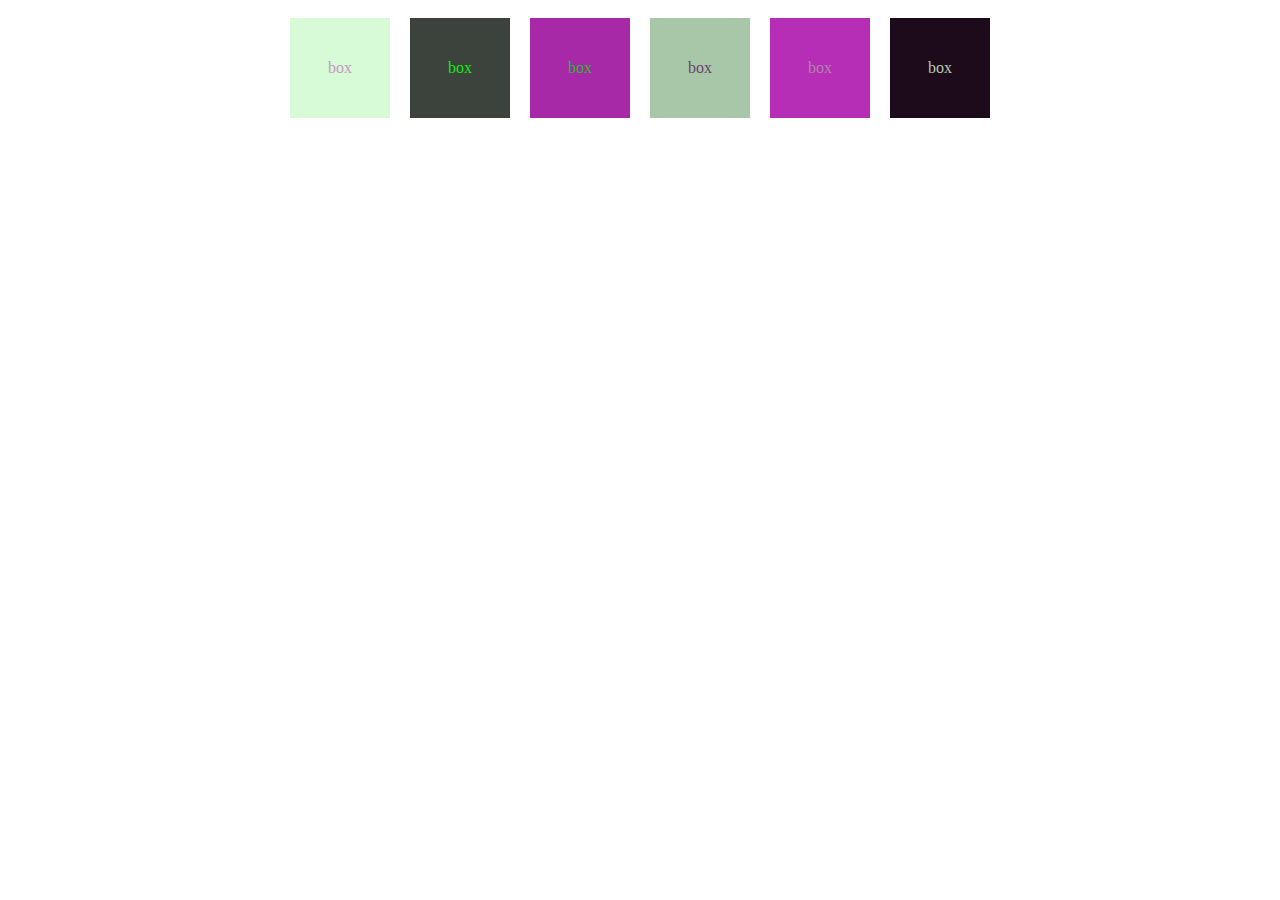
<file: scrpti javascript/getelement.html>
<!DOCTYPE html>
<html lang="en">
<head>
    <meta charset="UTF-8">
    <meta name="viewport" content="width=device-width, initial-scale=1.0">
    <title>Document</title>
    <style>
        .container {
            display: flex;
            flex-wrap: wrap;
            justify-content: center;
        }
        .box {
            width: 100px;
            height: 100px;
            margin: 10px;
            display: flex;
            align-items: center;
            justify-content: center;
        }
      </style>  
</head>
<body>
    <div class="container">
        <div class="box">box</div>
        <div class="box">box</div>
        <div class="box">box</div>
        <div class="box">box</div>
        <div id="sh" class="box">box</div>
        <div class="box">box</div>

    </div>
    
    <script src ="getelement.js"></script>
            
    
</body>
</html>
</file>
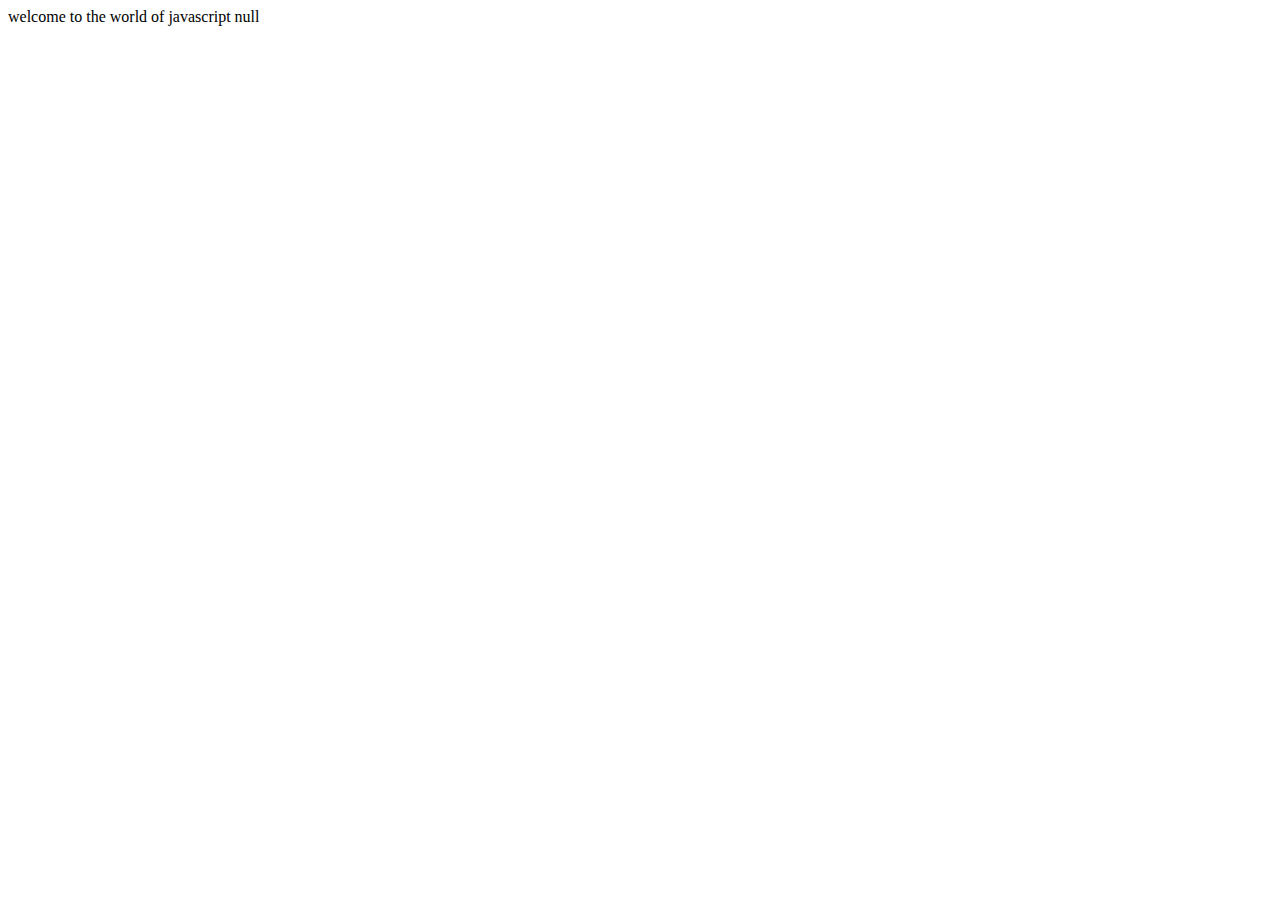
<file: scrpti javascript/storvalinbro.html>
<!DOCTYPE html>
<html lang="en">
<head>
    <meta charset="UTF-8">
    <meta name="viewport" content="width=device-width, initial-scale=1.0">
    <title>Document</title>
</head>
<body>
    <script>
        if(localStorage.getItem("name")) {
            let storedName = localStorage.getItem("name");
            document.write("Welcome back to the world of JavaScript, " + storedName + "<br>");
        } else
        {
            
        let a=prompt("Enter your name");
        document.write("welcome to the world of javascript " + a + "<br>");
       localStorage.setItem("name", a); //this will store the name in local storage
         }
    
        
    </script>
</body>
</html>
</file>
